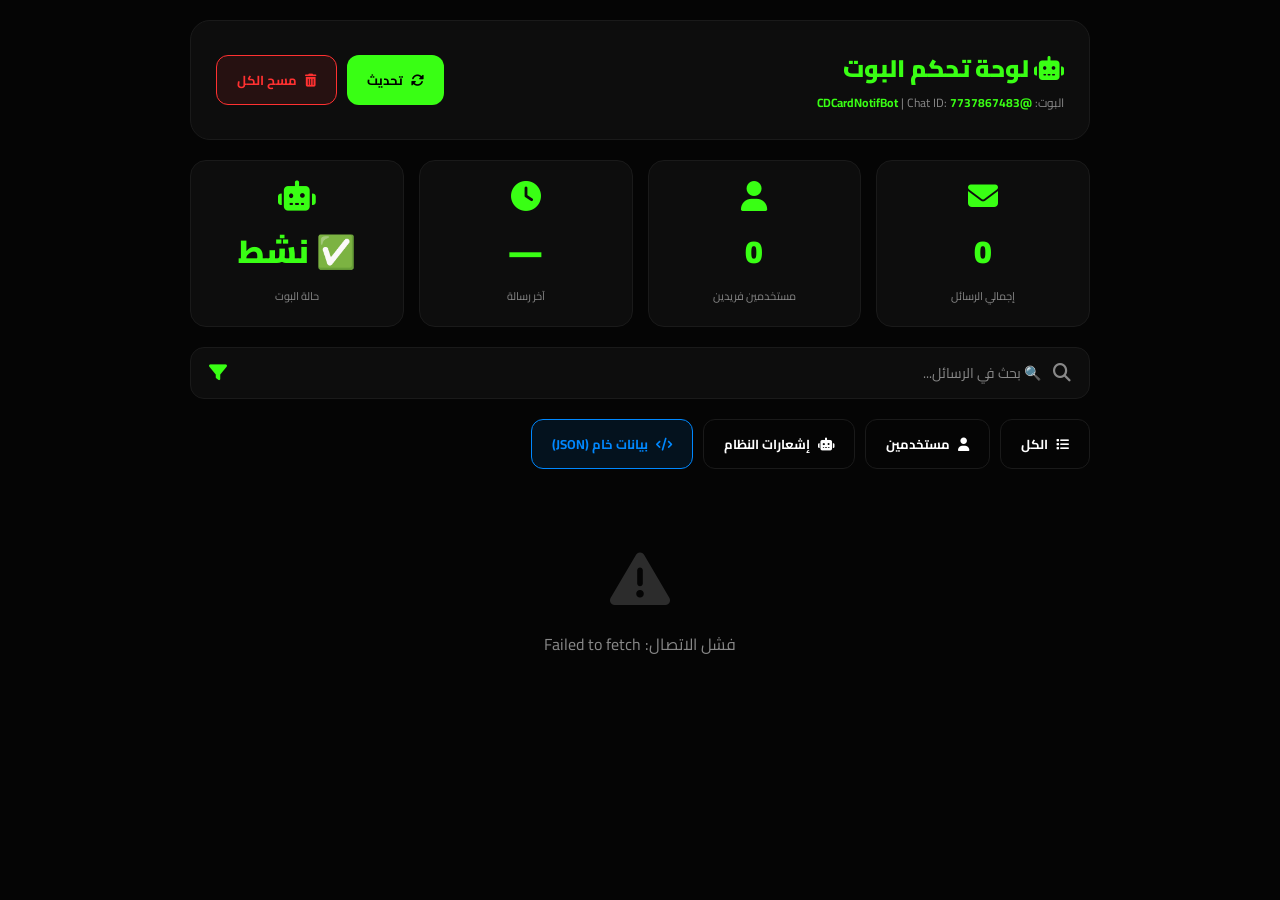
<file: bot.html>
<!DOCTYPE html>
<html lang="ar" dir="rtl">
<head>
    <meta charset="UTF-8">
    <meta name="viewport" content="width=device-width, initial-scale=1.0">
    <title>لوحة تحكم البوت | CD-CARD</title>
    <link rel="stylesheet" href="https://cdnjs.cloudflare.com/ajax/libs/font-awesome/6.5.0/css/all.min.css">
    <link href="https://fonts.googleapis.com/css2?family=Cairo:wght@400;600;700;900&display=swap" rel="stylesheet">
    
    <style>
        :root {
            --p: #39ff14;
            --bg: #050505;
            --card: #0d0d0d;
            --border: #1a1a1a;
            --text: #ffffff;
            --muted: #888888;
            --danger: #ff3131;
            --gold: #ffd700;
            --blue: #0088ff;
        }

        * {
            margin: 0;
            padding: 0;
            box-sizing: border-box;
            font-family: 'Cairo', sans-serif;
        }

        body {
            background: var(--bg);
            color: var(--text);
            direction: rtl;
            min-height: 100vh;
            padding: 20px;
        }

        .container {
            max-width: 900px;
            margin: 0 auto;
        }

        /* Header */
        .header {
            background: var(--card);
            border: 1px solid var(--border);
            border-radius: 20px;
            padding: 25px;
            margin-bottom: 20px;
            display: flex;
            justify-content: space-between;
            align-items: center;
            flex-wrap: wrap;
            gap: 15px;
        }

        .header h1 {
            color: var(--p);
            font-size: 24px;
            font-weight: 900;
        }

        .header .bot-info {
            color: var(--muted);
            font-size: 12px;
        }

        .header .bot-info span {
            color: var(--p);
            font-weight: 700;
        }

        /* Stats */
        .stats-grid {
            display: grid;
            grid-template-columns: repeat(auto-fit, minmax(180px, 1fr));
            gap: 15px;
            margin-bottom: 20px;
        }

        .stat-card {
            background: var(--card);
            border: 1px solid var(--border);
            border-radius: 16px;
            padding: 20px;
            text-align: center;
        }

        .stat-card i {
            font-size: 30px;
            color: var(--p);
            margin-bottom: 10px;
        }

        .stat-card .stat-number {
            font-size: 32px;
            font-weight: 900;
            color: var(--p);
        }

        .stat-card .stat-label {
            font-size: 11px;
            color: var(--muted);
            margin-top: 5px;
        }

        /* Buttons */
        .btn-group {
            display: flex;
            gap: 10px;
            margin-bottom: 20px;
            flex-wrap: wrap;
        }

        .btn {
            padding: 12px 20px;
            border-radius: 12px;
            border: none;
            font-weight: 700;
            font-size: 13px;
            cursor: pointer;
            display: flex;
            align-items: center;
            gap: 8px;
            transition: 0.3s;
        }

        .btn:active {
            transform: scale(0.95);
        }

        .btn-primary {
            background: var(--p);
            color: #000;
        }

        .btn-outline {
            background: transparent;
            border: 1px solid var(--border);
            color: var(--text);
        }

        .btn-danger {
            background: rgba(255,49,49,0.1);
            border: 1px solid var(--danger);
            color: var(--danger);
        }

        .btn-accent {
            background: rgba(0,136,255,0.1);
            border: 1px solid var(--blue);
            color: var(--blue);
        }

        /* Search */
        .search-box {
            background: var(--card);
            border: 1px solid var(--border);
            border-radius: 14px;
            padding: 12px 18px;
            margin-bottom: 20px;
            display: flex;
            align-items: center;
            gap: 12px;
        }

        .search-box i {
            color: var(--muted);
            font-size: 18px;
        }

        .search-box input {
            flex: 1;
            background: transparent;
            border: none;
            color: var(--text);
            font-size: 14px;
            outline: none;
            font-family: 'Cairo', sans-serif;
        }

        .search-box input::placeholder {
            color: var(--muted);
        }

        /* Messages List */
        .message-card {
            background: var(--card);
            border: 1px solid var(--border);
            border-radius: 16px;
            padding: 20px;
            margin-bottom: 12px;
            transition: 0.3s;
            animation: fadeIn 0.3s ease;
        }

        .message-card:hover {
            border-color: var(--p);
        }

        @keyframes fadeIn {
            from { opacity: 0; transform: translateY(10px); }
            to { opacity: 1; transform: translateY(0); }
        }

        .message-header {
            display: flex;
            justify-content: space-between;
            align-items: flex-start;
            margin-bottom: 12px;
            flex-wrap: wrap;
            gap: 10px;
        }

        .message-user {
            display: flex;
            align-items: center;
            gap: 10px;
        }

        .user-avatar {
            width: 40px;
            height: 40px;
            border-radius: 50%;
            background: linear-gradient(135deg, var(--p), #00ff88);
            display: flex;
            align-items: center;
            justify-content: center;
            font-weight: 900;
            color: #000;
            font-size: 16px;
            flex-shrink: 0;
        }

        .user-info h4 {
            color: #fff;
            font-size: 14px;
            font-weight: 700;
        }

        .user-info small {
            color: var(--muted);
            font-size: 10px;
        }

        .message-time {
            color: var(--muted);
            font-size: 11px;
            white-space: nowrap;
        }

        .message-body {
            background: #0a0a0a;
            border: 1px solid #111;
            border-radius: 12px;
            padding: 14px;
            color: #ddd;
            font-size: 13px;
            line-height: 1.6;
            word-break: break-all;
            margin-bottom: 12px;
        }

        .message-meta {
            display: flex;
            gap: 15px;
            flex-wrap: wrap;
            font-size: 10px;
            color: var(--muted);
        }

        .message-meta span {
            display: flex;
            align-items: center;
            gap: 5px;
        }

        .message-meta i {
            color: var(--p);
            font-size: 12px;
        }

        .empty-state {
            text-align: center;
            padding: 60px 20px;
            color: var(--muted);
        }

        .empty-state i {
            font-size: 60px;
            margin-bottom: 20px;
            opacity: 0.3;
        }

        .empty-state p {
            font-size: 16px;
        }

        .loading {
            text-align: center;
            padding: 40px;
        }

        .loading-spinner {
            width: 40px;
            height: 40px;
            border: 3px solid #111;
            border-top: 3px solid var(--p);
            border-radius: 50%;
            animation: spin 1s linear infinite;
            margin: 0 auto 15px;
        }

        @keyframes spin {
            to { transform: rotate(360deg); }
        }

        /* Raw Data Modal */
        .modal-overlay {
            position: fixed;
            inset: 0;
            background: rgba(0,0,0,0.9);
            z-index: 1000;
            display: none;
            align-items: center;
            justify-content: center;
            padding: 20px;
        }

        .modal-overlay.active {
            display: flex;
        }

        .modal-content {
            background: var(--card);
            border: 1px solid var(--p);
            border-radius: 20px;
            padding: 25px;
            width: 100%;
            max-width: 600px;
            max-height: 80vh;
            overflow-y: auto;
        }

        .modal-content h3 {
            color: var(--p);
            margin-bottom: 15px;
            font-size: 18px;
        }

        .modal-content pre {
            background: #000;
            border: 1px solid #111;
            border-radius: 12px;
            padding: 15px;
            color: var(--p);
            font-size: 11px;
            overflow-x: auto;
            white-space: pre-wrap;
            word-break: break-all;
            font-family: monospace;
        }

        .modal-close {
            position: absolute;
            top: 15px;
            left: 15px;
            background: var(--danger);
            color: #fff;
            border: none;
            width: 30px;
            height: 30px;
            border-radius: 50%;
            cursor: pointer;
            font-size: 14px;
        }

        @media (max-width: 600px) {
            .header h1 {
                font-size: 18px;
            }
            .stats-grid {
                grid-template-columns: repeat(2, 1fr);
            }
            .message-header {
                flex-direction: column;
            }
        }
    </style>
</head>
<body>

    <div class="container">

        <!-- Header -->
        <div class="header">
            <div>
                <h1><i class="fas fa-robot"></i> لوحة تحكم البوت</h1>
                <div class="bot-info">
                    البوت: <span>@CDCardNotifBot</span> | 
                    Chat ID: <span id="chat-id-display">7737867483</span>
                </div>
            </div>
            <div style="display:flex;gap:10px;flex-wrap:wrap;">
                <button class="btn btn-primary" onclick="loadMessages()">
                    <i class="fas fa-sync-alt"></i> تحديث
                </button>
                <button class="btn btn-danger" onclick="clearAllMessages()">
                    <i class="fas fa-trash-alt"></i> مسح الكل
                </button>
            </div>
        </div>

        <!-- Stats -->
        <div class="stats-grid">
            <div class="stat-card">
                <i class="fas fa-envelope"></i>
                <div class="stat-number" id="total-messages">0</div>
                <div class="stat-label">إجمالي الرسائل</div>
            </div>
            <div class="stat-card">
                <i class="fas fa-user"></i>
                <div class="stat-number" id="unique-users">0</div>
                <div class="stat-label">مستخدمين فريدين</div>
            </div>
            <div class="stat-card">
                <i class="fas fa-clock"></i>
                <div class="stat-number" id="last-message-time">—</div>
                <div class="stat-label">آخر رسالة</div>
            </div>
            <div class="stat-card">
                <i class="fas fa-robot"></i>
                <div class="stat-number" id="bot-status">✅ نشط</div>
                <div class="stat-label">حالة البوت</div>
            </div>
        </div>

        <!-- Search -->
        <div class="search-box">
            <i class="fas fa-search"></i>
            <input type="text" id="search-input" placeholder="🔍 بحث في الرسائل..." oninput="filterMessages()">
            <i class="fas fa-filter" style="color:var(--p);"></i>
        </div>

        <!-- Buttons -->
        <div class="btn-group">
            <button class="btn btn-outline" onclick="filterByType('all')" id="filter-all">
                <i class="fas fa-list"></i> الكل
            </button>
            <button class="btn btn-outline" onclick="filterByType('user')" id="filter-user">
                <i class="fas fa-user"></i> مستخدمين
            </button>
            <button class="btn btn-outline" onclick="filterByType('system')" id="filter-system">
                <i class="fas fa-robot"></i> إشعارات النظام
            </button>
            <button class="btn btn-accent" onclick="showRawData()">
                <i class="fas fa-code"></i> بيانات خام (JSON)
            </button>
        </div>

        <!-- Messages List -->
        <div id="messages-list">
            <div class="loading">
                <div class="loading-spinner"></div>
                <p style="color:var(--muted);">جاري تحميل الرسائل...</p>
            </div>
        </div>

    </div>

    <!-- Raw Data Modal -->
    <div class="modal-overlay" id="raw-data-modal">
        <div class="modal-content" style="position:relative;">
            <button class="modal-close" onclick="closeRawData()">
                <i class="fas fa-times"></i>
            </button>
            <h3><i class="fas fa-code"></i> البيانات الخام (JSON)</h3>
            <pre id="raw-data-content">جاري التحميل...</pre>
        </div>
    </div>

    <script>
        // Bot Config
        const BOT_TOKEN = "8505632393:AAEQwA5RzNI50HVv3ZHz-rKHEzFMMmDlLJE";
        const CHAT_ID = "7737867483";
        
        let allMessages = [];
        let currentFilter = "all";

        document.getElementById('chat-id-display').innerText = CHAT_ID;

        // Load messages
        async function loadMessages() {
            const list = document.getElementById('messages-list');
            list.innerHTML = '<div class="loading"><div class="loading-spinner"></div><p style="color:var(--muted);">جاري تحميل الرسائل...</p></div>';

            try {
                const response = await fetch(`https://api.telegram.org/bot${BOT_TOKEN}/getUpdates`);
                const data = await response.json();

                if (data.ok && data.result) {
                    allMessages = data.result.map(update => {
                        const msg = update.message || update.edited_message || {};
                        return {
                            update_id: update.update_id,
                            message_id: msg.message_id,
                            from_id: msg.from?.id || "—",
                            from_name: msg.from?.first_name || "—",
                            from_last: msg.from?.last_name || "",
                            from_username: msg.from?.username || "—",
                            from_is_bot: msg.from?.is_bot || false,
                            chat_id: msg.chat?.id || "—",
                            chat_type: msg.chat?.type || "—",
                            text: msg.text || msg.caption || "[غير نصية]",
                            date: msg.date ? new Date(msg.date * 1000) : null,
                            entities: msg.entities || [],
                            raw: msg
                        };
                    });

                    // Sort by date (newest first)
                    allMessages.sort((a, b) => (b.date || 0) - (a.date || 0));

                    updateStats();
                    renderMessages();
                } else {
                    list.innerHTML = `<div class="empty-state"><i class="fas fa-exclamation-triangle"></i><p>فشل جلب الرسائل: ${data.description || "خطأ غير معروف"}</p></div>`;
                }
            } catch (error) {
                list.innerHTML = `<div class="empty-state"><i class="fas fa-exclamation-triangle"></i><p>فشل الاتصال: ${error.message}</p></div>`;
            }
        }

        // Update stats
        function updateStats() {
            document.getElementById('total-messages').innerText = allMessages.length;
            
            const uniqueUsers = new Set(allMessages.map(m => m.from_id));
            document.getElementById('unique-users').innerText = uniqueUsers.size;
            
            if (allMessages.length > 0) {
                const lastMsg = allMessages[0];
                document.getElementById('last-message-time').innerText = lastMsg.date ? 
                    lastMsg.date.toLocaleTimeString('ar-SA', {hour:'2-digit', minute:'2-digit'}) : "—";
            } else {
                document.getElementById('last-message-time').innerText = "—";
            }
        }

        // Render messages
        function renderMessages(filter = "all", searchTerm = "") {
            const list = document.getElementById('messages-list');
            
            let filtered = [...allMessages];

            // Filter by type
            if (filter === "user") {
                filtered = filtered.filter(m => !m.from_is_bot);
            } else if (filter === "system") {
                filtered = filtered.filter(m => m.from_is_bot || m.text.includes("🔔") || m.text.includes("💰") || m.text.includes("🎫") || m.text.includes("✅"));
            }

            // Filter by search
            if (searchTerm) {
                const term = searchTerm.toLowerCase();
                filtered = filtered.filter(m => 
                    (m.text || "").toLowerCase().includes(term) ||
                    (m.from_name || "").toLowerCase().includes(term) ||
                    (m.from_username || "").toLowerCase().includes(term)
                );
            }

            if (filtered.length === 0) {
                list.innerHTML = `
                    <div class="empty-state">
                        <i class="fas fa-inbox"></i>
                        <p>لا توجد رسائل</p>
                        <small style="color:var(--muted);">${allMessages.length === 0 ? 'لم يستقبل البوت أي رسائل بعد' : 'لا توجد نتائج للبحث'}</small>
                    </div>`;
                return;
            }

            list.innerHTML = filtered.map(msg => {
                const initial = (msg.from_name || "?")[0].toUpperCase();
                const fullName = msg.from_name + (msg.from_last ? " " + msg.from_last : "");
                const dateStr = msg.date ? 
                    msg.date.toLocaleDateString('ar-SA', {year:'numeric', month:'short', day:'numeric', hour:'2-digit', minute:'2-digit', second:'2-digit'}) : 
                    "—";
                const isBot = msg.from_is_bot;
                const chatTypeLabel = msg.chat_type === "private" ? "خاص" : msg.chat_type === "group" ? "مجموعة" : msg.chat_type;

                return `
                    <div class="message-card">
                        <div class="message-header">
                            <div class="message-user">
                                <div class="user-avatar" style="background: ${isBot ? 'linear-gradient(135deg, #0088ff, #00e5ff)' : 'linear-gradient(135deg, var(--p), #00ff88)'}">
                                    ${isBot ? '<i class="fas fa-robot" style="color:#fff;font-size:14px;"></i>' : initial}
                                </div>
                                <div class="user-info">
                                    <h4>
                                        ${fullName}
                                        <span style="font-size:10px;color:var(--muted);">
                                            @${msg.from_username || "—"}
                                        </span>
                                        ${isBot ? '<span style="background:rgba(0,136,255,0.2);color:var(--blue);padding:2px 8px;border-radius:10px;font-size:9px;margin-right:5px;">بوت</span>' : ''}
                                    </h4>
                                    <small>
                                        <i class="fas fa-id-card"></i> ID: ${msg.from_id} | 
                                        <i class="fas fa-comment"></i> ${chatTypeLabel} | 
                                        <i class="fas fa-hashtag"></i> Msg#${msg.message_id}
                                    </small>
                                </div>
                            </div>
                            <div class="message-time">
                                <i class="fas fa-clock"></i> ${dateStr}
                            </div>
                        </div>
                        <div class="message-body">${escapeHtml(msg.text)}</div>
                        <div class="message-meta">
                            <span><i class="fas fa-qrcode"></i> Update ID: ${msg.update_id}</span>
                            <span><i class="fas fa-envelope"></i> Message ID: ${msg.message_id}</span>
                            <span><i class="fas fa-users"></i> Chat ID: ${msg.chat_id}</span>
                            ${msg.entities && msg.entities.length > 0 ? `<span><i class="fas fa-tags"></i> Entities: ${msg.entities.length}</span>` : ''}
                        </div>
                    </div>
                `;
            }).join('');
        }

        function escapeHtml(text) {
            const div = document.createElement('div');
            div.textContent = text;
            return div.innerHTML;
        }

        // Filter functions
        function filterMessages() {
            const searchTerm = document.getElementById('search-input').value;
            renderMessages(currentFilter, searchTerm);
        }

        function filterByType(type) {
            currentFilter = type;
            document.querySelectorAll('.btn-group .btn-outline').forEach(b => b.style.borderColor = 'var(--border)');
            document.getElementById('filter-' + type).style.borderColor = 'var(--p)';
            const searchTerm = document.getElementById('search-input').value;
            renderMessages(type, searchTerm);
        }

        // Clear all messages
        async function clearAllMessages() {
            if (!confirm('هل أنت متأكد من مسح جميع الرسائل؟')) return;

            try {
                // Get last update_id and clear
                const response = await fetch(`https://api.telegram.org/bot${BOT_TOKEN}/getUpdates?offset=-1`);
                const data = await response.json();
                
                if (data.ok) {
                    allMessages = [];
                    updateStats();
                    renderMessages();
                    alert('✅ تم مسح جميع الرسائل من الذاكرة');
                }
            } catch (error) {
                alert('❌ فشل مسح الرسائل: ' + error.message);
            }
        }

        // Show raw data
        async function showRawData() {
            const modal = document.getElementById('raw-data-modal');
            const content = document.getElementById('raw-data-content');
            
            modal.classList.add('active');
            content.innerHTML = 'جاري التحميل...';

            try {
                const response = await fetch(`https://api.telegram.org/bot${BOT_TOKEN}/getUpdates`);
                const data = await response.json();
                content.textContent = JSON.stringify(data, null, 2);
            } catch (error) {
                content.textContent = 'فشل جلب البيانات: ' + error.message;
            }
        }

        function closeRawData() {
            document.getElementById('raw-data-modal').classList.remove('active');
        }

        // Close modal on overlay click
        document.getElementById('raw-data-modal').addEventListener('click', function(e) {
            if (e.target === this) closeRawData();
        });

        // Auto-load on page load
        window.onload = function() {
            loadMessages();
            // Auto-refresh every 30 seconds
            setInterval(loadMessages, 30000);
        };

        console.log('🤖 لوحة تحكم البوت جاهزة | CD-CARD');
    </script>
</body>
</html>
</file>
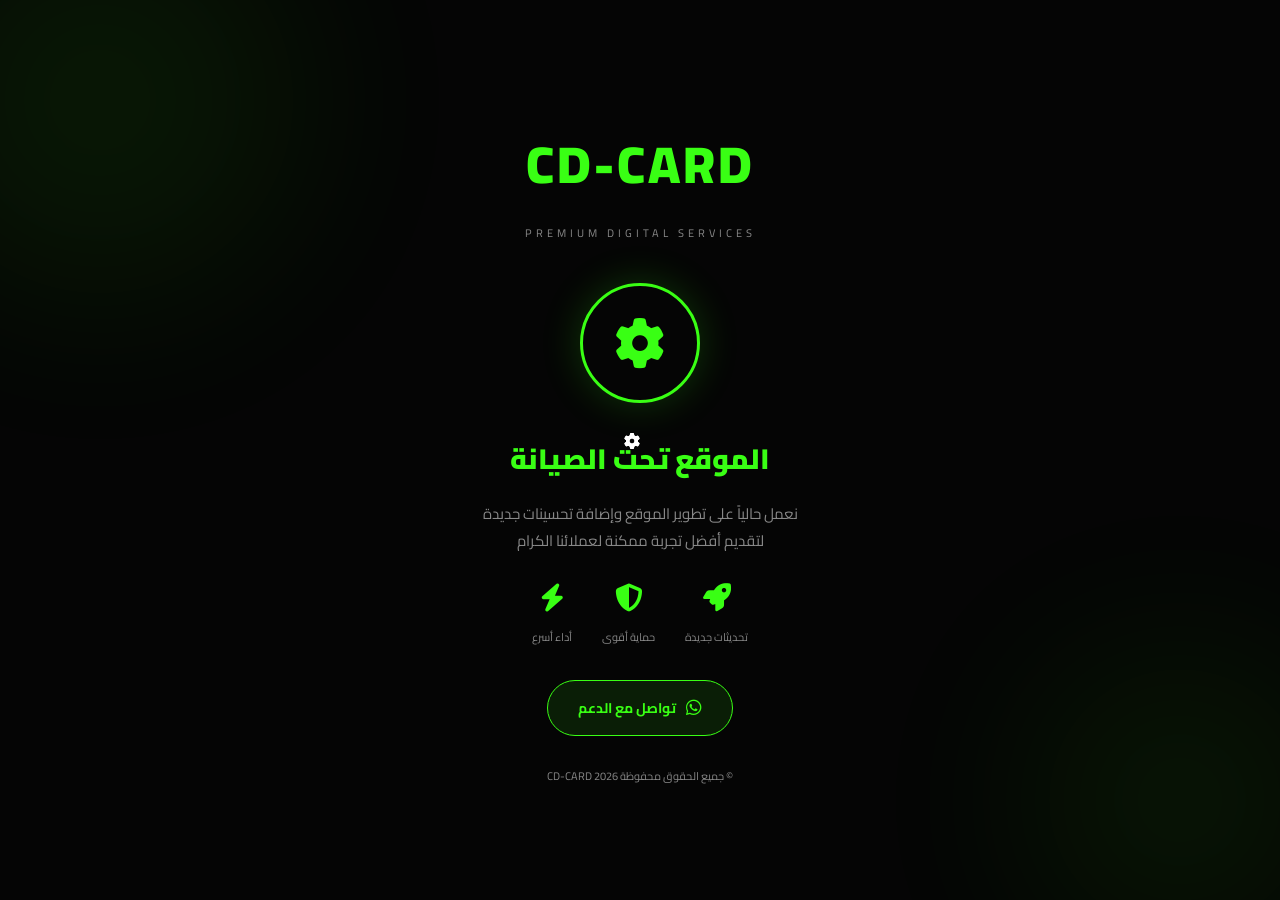
<file: ig.html>
<!DOCTYPE html>
<html lang="ar" dir="rtl">
<head>
    <meta charset="UTF-8">
    <meta name="viewport" content="width=device-width, initial-scale=1.0">
    <meta name="theme-color" content="#050505">
    <title>تحت الصيانة | CD-CARD</title>
    
    <link rel="stylesheet" href="https://cdnjs.cloudflare.com/ajax/libs/font-awesome/6.5.0/css/all.min.css">
    <link href="https://fonts.googleapis.com/css2?family=Cairo:wght@400;600;700;900&display=swap" rel="stylesheet">
    
    <style>
        :root {
            --p: #39ff14;
            --bg: #050505;
            --text: #ffffff;
            --muted: #888;
        }

        * {
            margin: 0;
            padding: 0;
            box-sizing: border-box;
            font-family: 'Cairo', sans-serif;
        }

        body {
            background: var(--bg);
            color: var(--text);
            direction: rtl;
            min-height: 100vh;
            display: flex;
            align-items: center;
            justify-content: center;
            overflow: hidden;
        }

        .bg-circle {
            position: fixed;
            border-radius: 50%;
            filter: blur(100px);
            opacity: 0.08;
            pointer-events: none;
        }

        .bg-circle:nth-child(1) {
            width: 400px;
            height: 400px;
            background: var(--p);
            top: -100px;
            left: -100px;
            animation: float1 15s infinite ease-in-out;
        }

        .bg-circle:nth-child(2) {
            width: 300px;
            height: 300px;
            background: var(--p);
            bottom: -50px;
            right: -50px;
            animation: float2 12s infinite ease-in-out;
        }

        @keyframes float1 {
            0%, 100% { transform: translate(0, 0) scale(1); }
            50% { transform: translate(80px, 60px) scale(1.3); }
        }

        @keyframes float2 {
            0%, 100% { transform: translate(0, 0) scale(1); }
            50% { transform: translate(-60px, -40px) scale(1.2); }
        }

        @keyframes fadeIn {
            from { opacity: 0; transform: translateY(30px); }
            to { opacity: 1; transform: translateY(0); }
        }

        @keyframes pulse {
            0%, 100% { opacity: 1; transform: scale(1); }
            50% { opacity: 0.5; transform: scale(1.1); }
        }

        @keyframes spin {
            from { transform: rotate(0deg); }
            to { transform: rotate(360deg); }
        }

        .container {
            text-align: center;
            padding: 40px 20px;
            z-index: 10;
            animation: fadeIn 0.8s ease;
            max-width: 500px;
        }

        .logo {
            font-size: 52px;
            font-weight: 900;
            color: var(--p);
            margin-bottom: 10px;
            letter-spacing: 3px;
        }

        .logo-subtitle {
            font-size: 11px;
            color: var(--muted);
            text-transform: uppercase;
            letter-spacing: 4px;
            margin-bottom: 40px;
        }

        .maintenance-icon {
            width: 120px;
            height: 120px;
            margin: 0 auto 30px;
            border: 3px solid var(--p);
            border-radius: 50%;
            display: flex;
            align-items: center;
            justify-content: center;
            animation: pulse 3s infinite ease-in-out;
            box-shadow: 0 0 40px rgba(57, 255, 20, 0.2);
        }

        .maintenance-icon i {
            font-size: 50px;
            color: var(--p);
        }

        .maintenance-icon .gear-small {
            position: absolute;
            font-size: 22px;
            color: var(--p);
            animation: spin 4s linear infinite;
            margin-top: -50px;
            margin-right: -60px;
        }

        .maintenance-icon .gear-tiny {
            position: absolute;
            font-size: 16px;
            color: var(--p);
            animation: spin 3s linear infinite reverse;
            margin-top: 40px;
            margin-left: -70px;
        }

        h1 {
            font-size: 28px;
            font-weight: 900;
            color: var(--p);
            margin-bottom: 15px;
        }

        .message {
            font-size: 15px;
            color: var(--muted);
            line-height: 1.8;
            margin-bottom: 30px;
        }

        .features {
            display: flex;
            justify-content: center;
            gap: 30px;
            margin-bottom: 30px;
            flex-wrap: wrap;
        }

        .feature-item {
            text-align: center;
        }

        .feature-item i {
            font-size: 28px;
            color: var(--p);
            margin-bottom: 8px;
            display: block;
        }

        .feature-item span {
            font-size: 11px;
            color: var(--muted);
        }

        .contact-link {
            display: inline-flex;
            align-items: center;
            gap: 10px;
            background: rgba(57, 255, 20, 0.1);
            border: 1px solid var(--p);
            color: var(--p);
            padding: 14px 30px;
            border-radius: 50px;
            text-decoration: none;
            font-weight: 700;
            font-size: 14px;
            transition: 0.3s;
        }

        .contact-link:hover {
            background: rgba(57, 255, 20, 0.2);
            box-shadow: 0 0 20px rgba(57, 255, 20, 0.3);
        }

        .contact-link:active {
            transform: scale(0.95);
        }

        .contact-link i {
            font-size: 18px;
        }

        @media (max-width: 480px) {
            h1 { font-size: 22px; }
            .maintenance-icon { width: 100px; height: 100px; }
            .maintenance-icon i { font-size: 40px; }
            .features { gap: 20px; }
        }
    </style>
</head>
<body>

    <div class="bg-circle"></div>
    <div class="bg-circle"></div>

    <div class="container">
        
        <div class="logo">CD-CARD</div>
        <div class="logo-subtitle">Premium Digital Services</div>

        <div style="position: relative; display: inline-block;">
            <div class="maintenance-icon">
                <i class="fas fa-gear gear-main"></i>
            </div>
            <i class="fas fa-gear gear-small" style="position: absolute;"></i>
            <i class="fas fa-gear gear-tiny" style="position: absolute;"></i>
        </div>

        <h1>الموقع تحت الصيانة</h1>

        <p class="message">
            نعمل حالياً على تطوير الموقع وإضافة تحسينات جديدة<br>
            لتقديم أفضل تجربة ممكنة لعملائنا الكرام
        </p>

        <div class="features">
            <div class="feature-item">
                <i class="fas fa-rocket"></i>
                <span>تحديثات جديدة</span>
            </div>
            <div class="feature-item">
                <i class="fas fa-shield-halved"></i>
                <span>حماية أقوى</span>
            </div>
            <div class="feature-item">
                <i class="fas fa-bolt"></i>
                <span>أداء أسرع</span>
            </div>
        </div>

        <a href="https://wa.me/2181923772910" target="_blank" class="contact-link">
            <i class="fab fa-whatsapp"></i>
            تواصل مع الدعم
        </a>

        <p style="margin-top: 30px; font-size: 11px; color: var(--muted);">
            © جميع الحقوق محفوظة CD-CARD 2026
        </p>

    </div>

</body>
</html>
</file>
